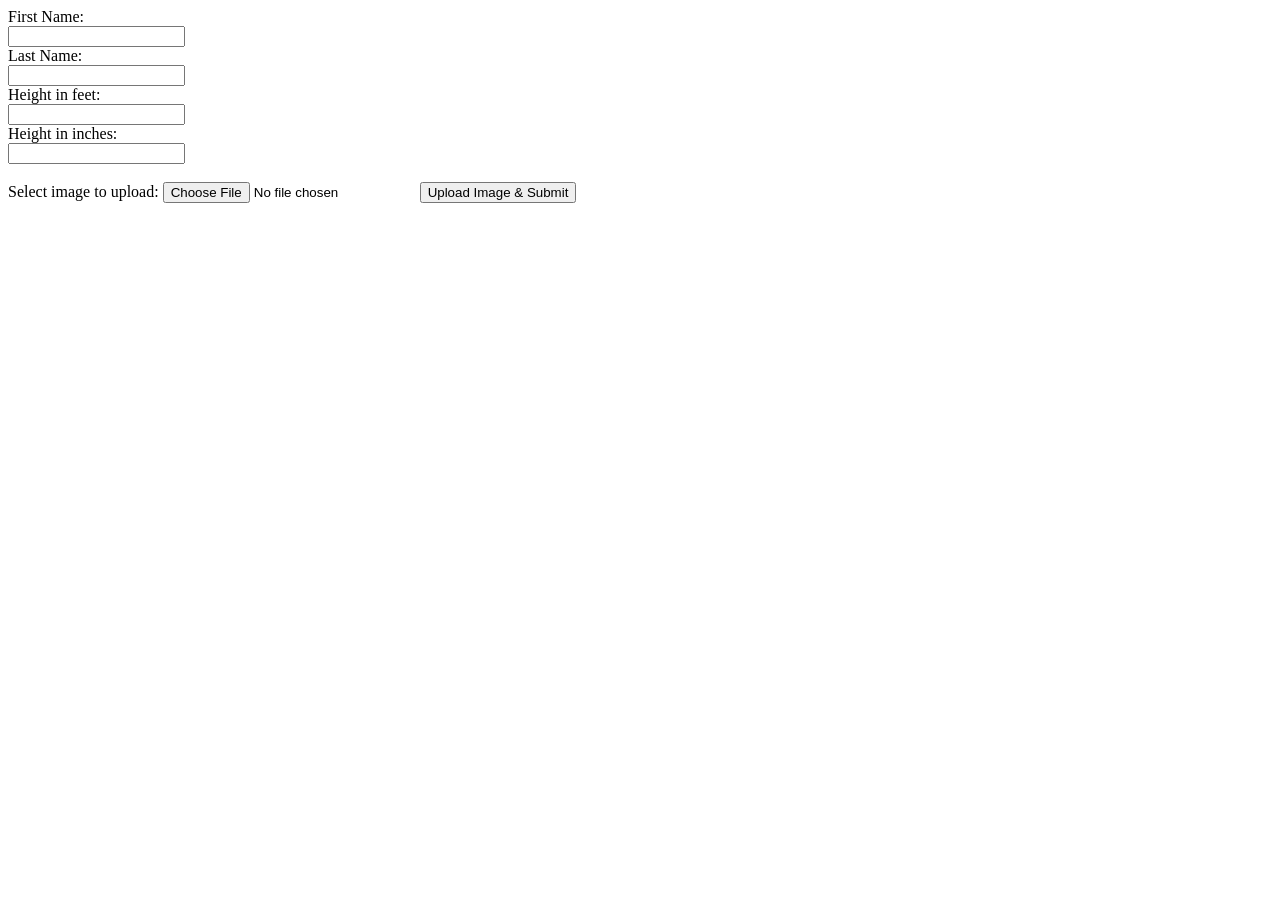
<file: Lab2 - PartC/index.html>
<!DOCTYPE html>
<html>
<head lang="en">
    <meta charset="UTF-8">
    <title></title>
</head>
<body>
    <form action="formhandler.php" method="post" enctype="multipart/form-data">
        First Name: <br/>
        <input type="text" name="firstname"> <br/>
        Last Name: <br/>
        <input type="text" name="lastname"> <br/>
        Height in feet: <br/>
        <input type="number" name="feet"/> <br/>
        Height in inches: <br/>
        <input type="number" name="inches"/><br/>
        <br/>
        Select image to upload:
        <input type="file" name="fileToUpload" id="fileToUpload">
        <input type="submit" value="Upload Image & Submit" name="submit">
    </form>
</body>
</html>
</file>
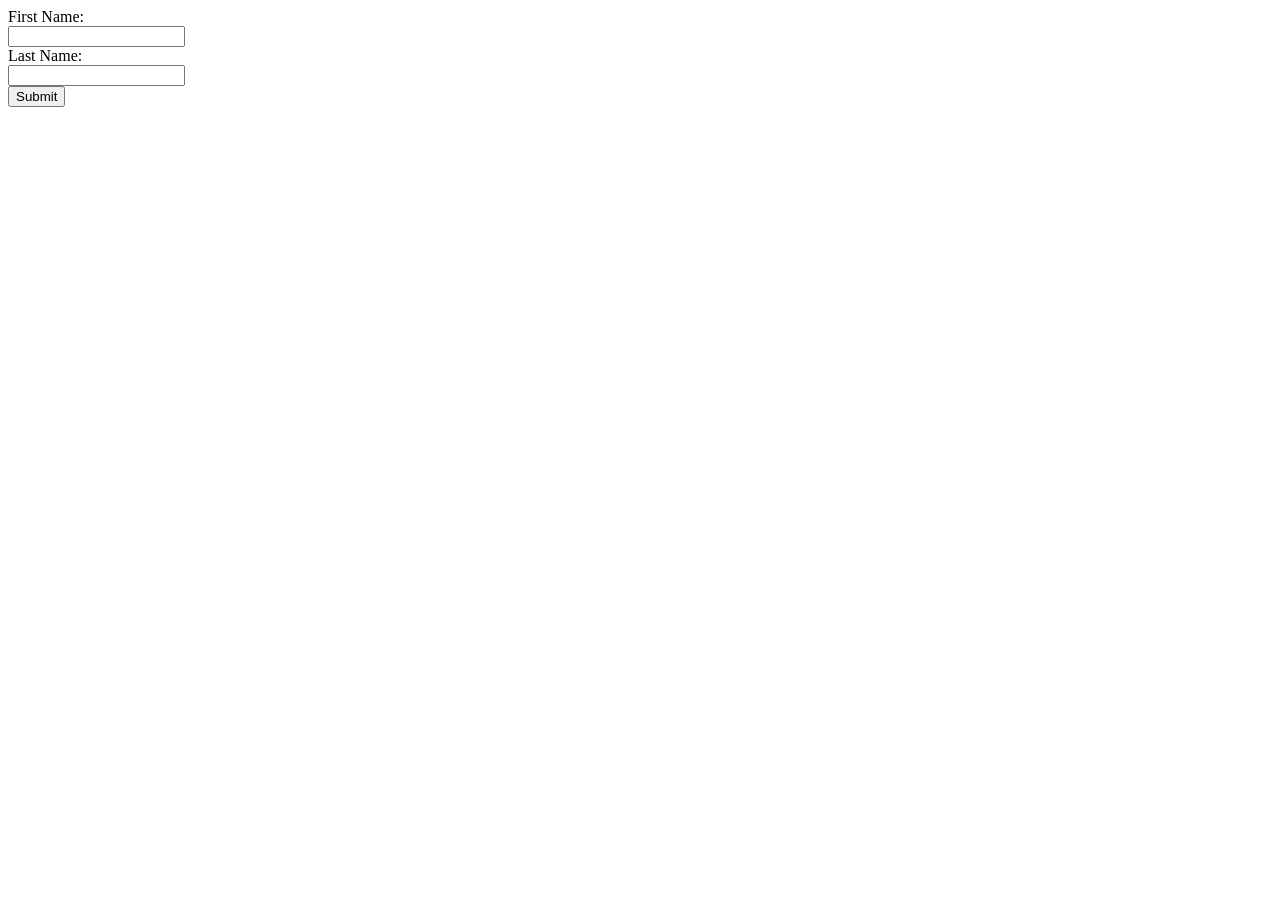
<file: Lab3 Part B/index.html>
<!DOCTYPE html>
<html>
<head lang="en">
    <meta charset="UTF-8">
    <title></title>
</head>
<body>
<form action="code.php" method="post" enctype="multipart/form-data">
    First Name: <br/>
    <input type="text" name="firstname"> <br/>
    Last Name: <br/>
    <input type="text" name="lastname"> <br/>
    <input type="submit" value="Submit" name="submit">
</form>
</body>
</html>
</file>
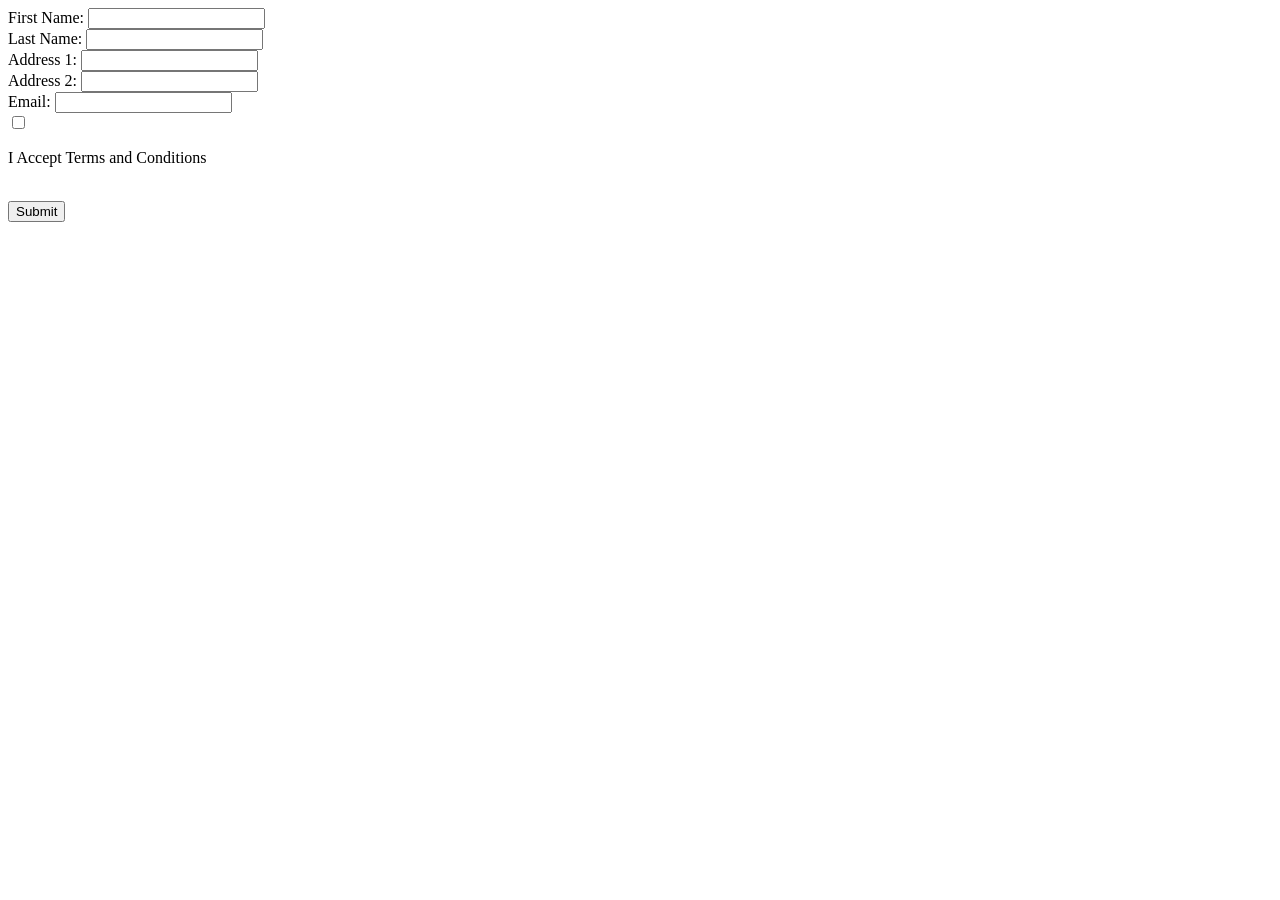
<file: Lab 3 Part C/LAB 3 Part C/index.html>
<!DOCTYPE html>
<html>
<head lang="en">
    <meta charset="UTF-8">
    <title></title>
    <script language="javascript" type="text/javascript" src="scripts.js"></script>
    <style>

    </style>
</head>
<body>
    <form id="myForm" name="myForm" method="post">
        <label>First Name:
        <input type="text" name="fname" id="fname" onfocus="makeYellow('fname')" onblur="clearYellow('fname')"> </label><br/>
        <label>Last Name:
        <input type="text" name="lname" id="lname" onfocus="makeYellow('lname')" onblur="clearYellow('lname')"></label> <br/>
        <label>Address 1:
        <input type="text" name="a1" id="a1" onfocus="makeYellow('a1')" onblur="clearYellow('a1')"></label> <br/>
        <label>Address 2:
        <input type="text" name="a2" id="a2" onfocus="makeYellow('a2')" onblur="clearYellow('a2')"></label> <br/>
        <label>Email:
        <input type="text" name="email" id="email" onfocus="makeYellow('email')" onblur="clearYellow('email')"></label> <br/>
        <input type="checkbox" name="check" id="check"/> <p>I Accept Terms and Conditions</p> <span id="span" style="color: red;display: none">Must accept terms and conditions</span> <br/>
        <input type="submit" value="Submit" name="submit" onclick="validateForm()">
    </form>
</body>
<footer></footer>
</html>
</file>
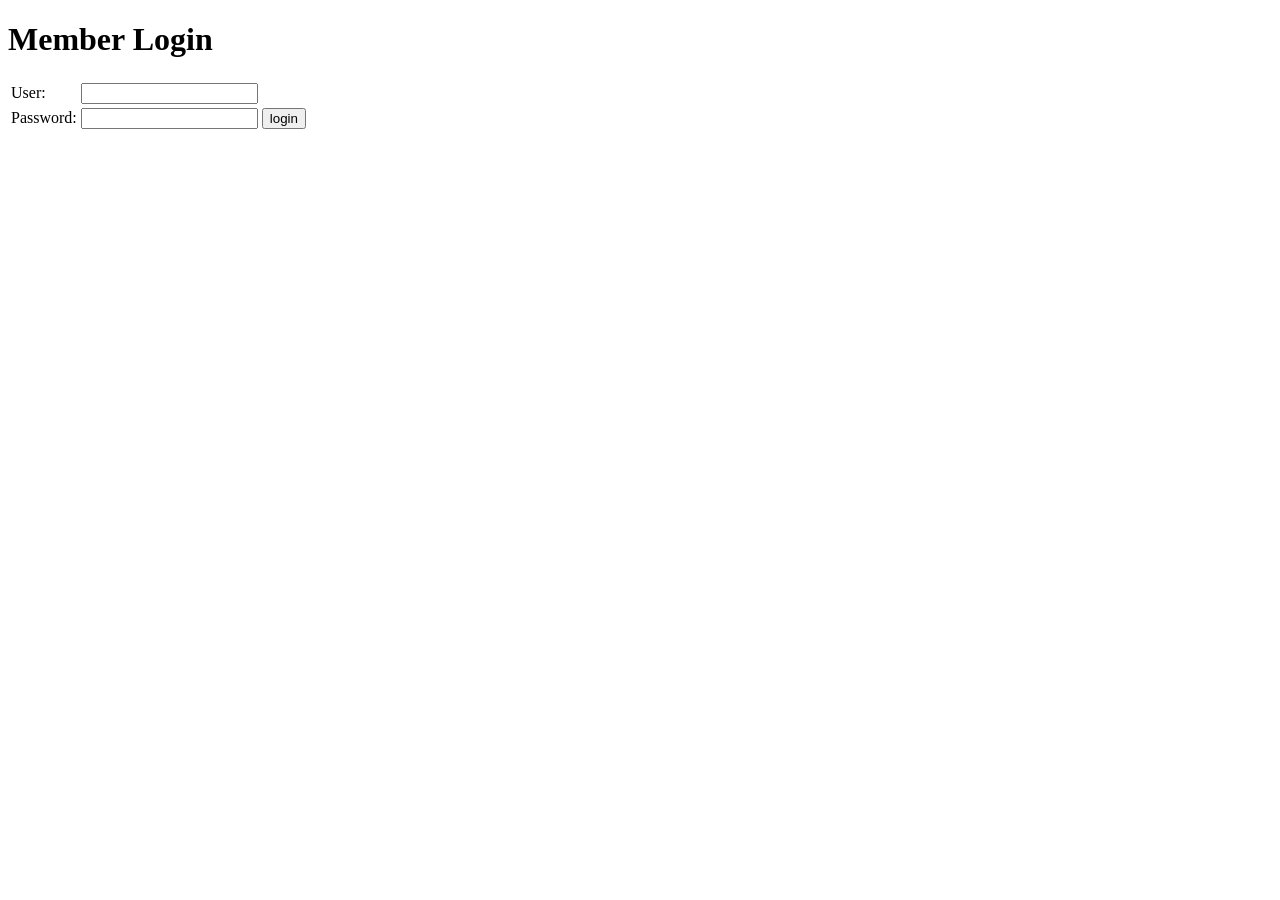
<file: Assignment 1/login.html>
<!DOCTYPE html>
<html>
    <head lang="en">
        <meta charset="UTF-8">
        <title></title>
    </head>
    <body>
        <h1>Member Login</h1>

        <form name="loginForm" method="post" action="checkLogin.php">
            <table>
                <tr>
                    <td>
                        <label for="loginUser">User:</label>
                    </td>
                    <td>
                        <input type="text" name="loginUser" id="loginUser"/>
                    </td>
                </tr>
                <tr>
                    <td>
                        <label for="loginPwd">Password:</label>
                    </td>
                    <td>
                        <input type="password" name="loginPwd" id="loginPwd"/>
                    </td>
                    <td>
                        <button type="submit" name="login">login</button>
                    </td>
                </tr>
            </table>
        </form>

    </body>
</html>
</file>
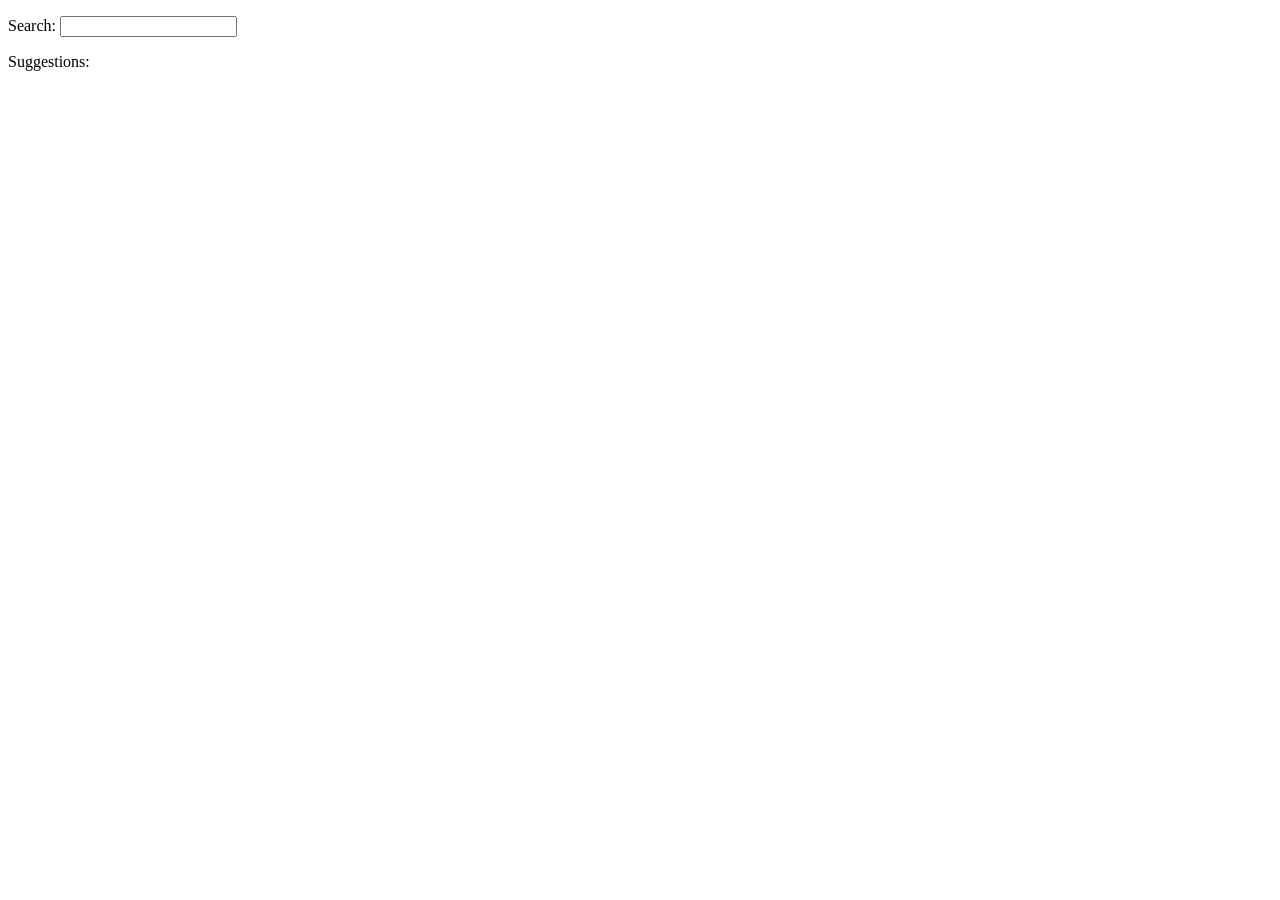
<file: Lab 6/newEmployeeLookup.html>
<!DOCTYPE html>
<html>
<head>
    <title></title>
    <meta http-equiv="Content-Type" content="text/html; charset=UTF-8">
    <script type="text/javascript" src="ajax.js"></script>
    <script type="text/javascript" src="ajaxEmployeeLookup.js"></script>
</head>
<body>
<form action="" name="searchForm">
    <p>Search:
        <input type="text" name="searchExpr" onkeyup="showMatches(this.value);"/>
    </p>
    <p>Suggestions:<br/>
        <span id="TxtHint"></span>
    </p>
</form>
</body>
</html>
</file>
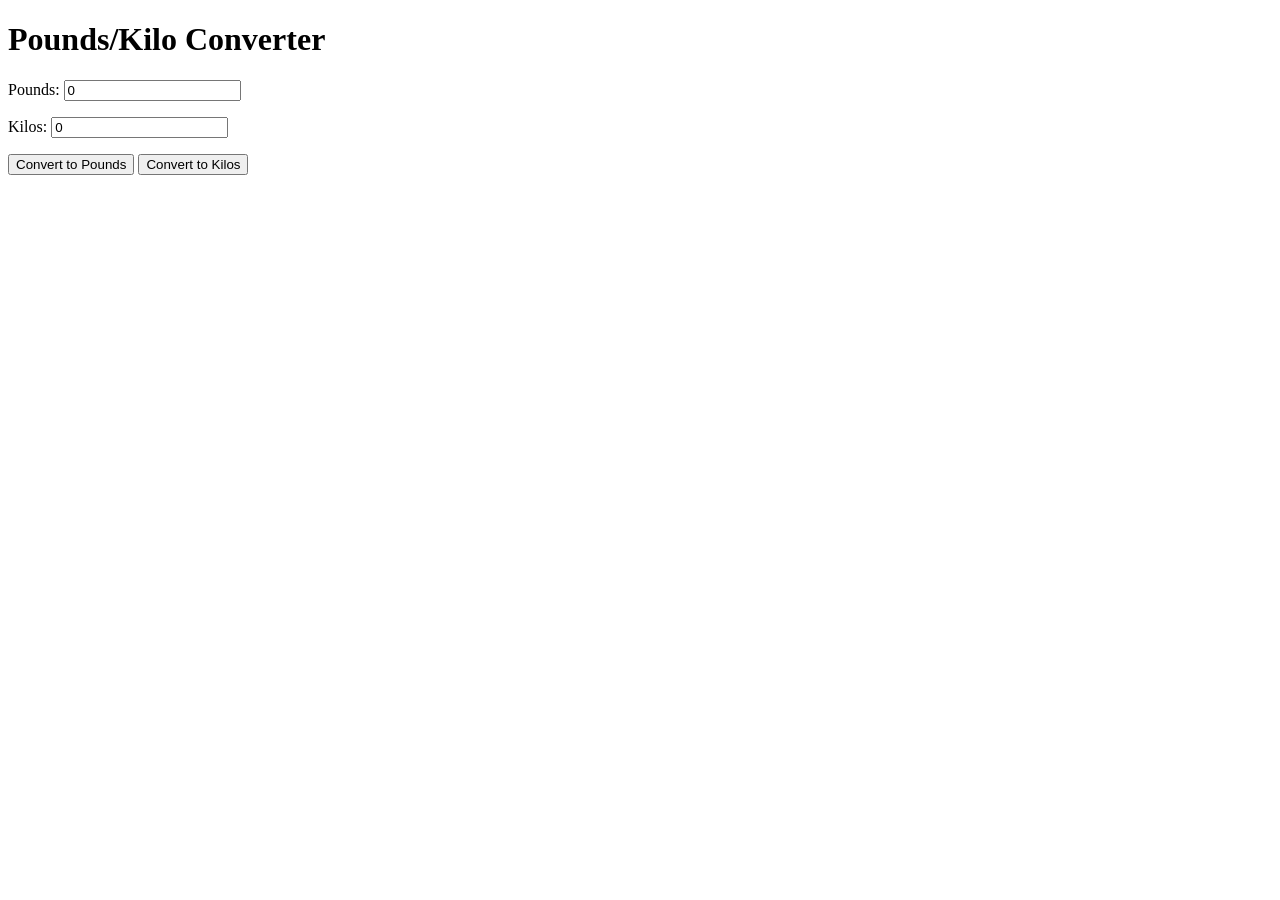
<file: Lab1/KiloPoundForm.html>
<!DOCTYPE html PUBLIC "-//W3C//DTD HTML 4.01 Transitional//EN" "http://www.w3.org/TR/html4/loose.dtd">
<html>
<head>
<meta http-equiv="Content-Type" content="text/html; charset=ISO-8859-1">
<title>Insert title here</title>
</head>
<body>
	<h1>Pounds/Kilo Converter</h1>
    <form action="KiloPoundConverter.php"  method="post" name="kilopoundconverter">
        <p>Pounds:
            <input name="pounds" type="text" value="0">
        </p>
        <p>Kilos:
            <input name="kilos" type="text" value="0">
        </p>
        <p>
            <input name="ConverttoPounds" type="submit" value="Convert to Pounds">
            <input name="ConverttoKilos" type="submit" value="Convert to Kilos">
        </p>
    </form>  
</body>
</html>
</file>
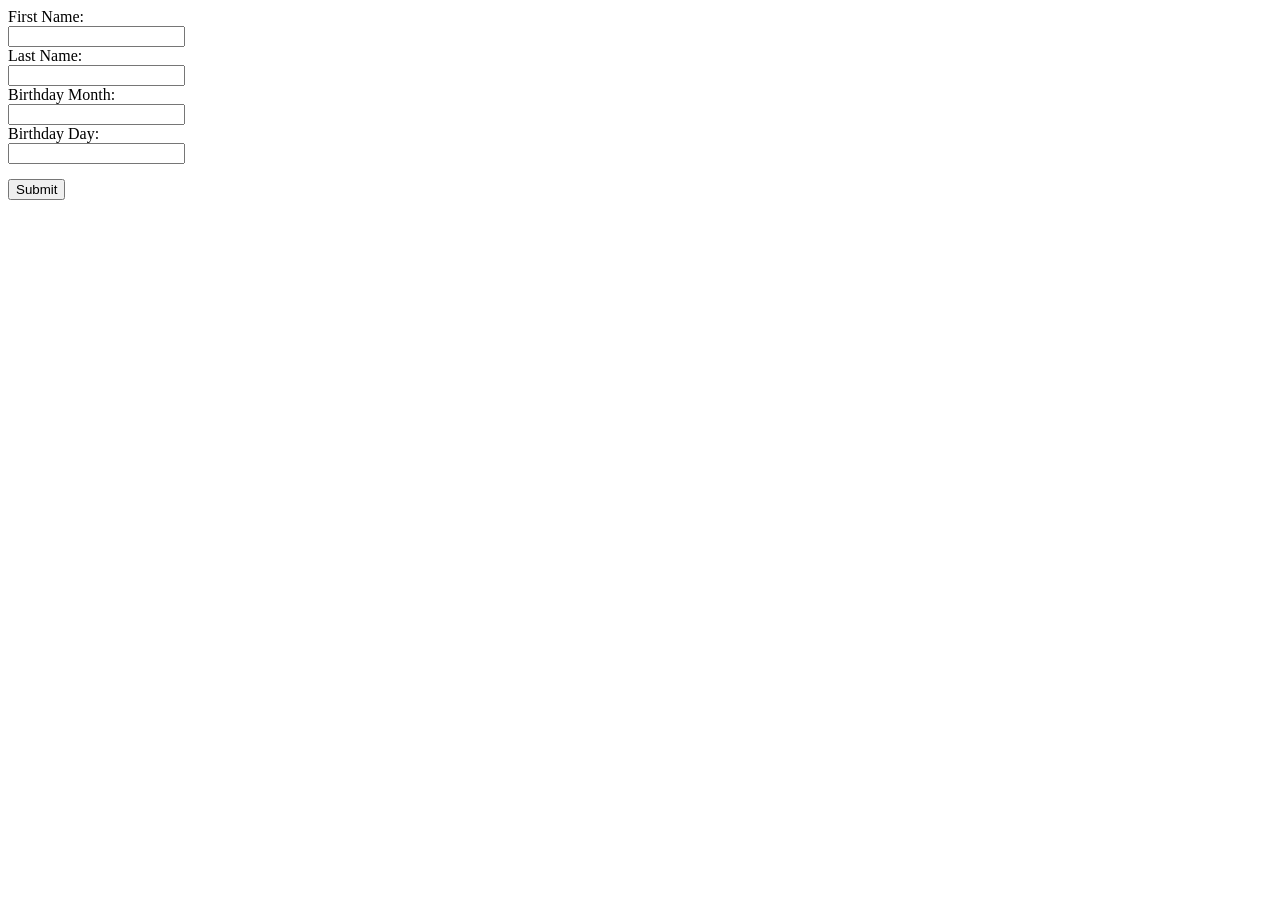
<file: Lab2 - PartC/get.html>
<!DOCTYPE html>
<html>
<head lang="en">
    <meta charset="UTF-8">
    <title></title>
</head>
<body>
<form action="getHandler.php" method="get">
    First Name: <br/>
    <input type="text" name="firstname"> <br/>
    Last Name: <br/>
    <input type="text" name="lastname"> <br/>
    Birthday Month: <br/>
    <input type="number" name="month"/> <br/>
    Birthday Day: <br/>
    <input type="number" name="day"/><br/>
    <input type="submit" style="margin-top: 15px">
</form>
</body>
</html>
</file>
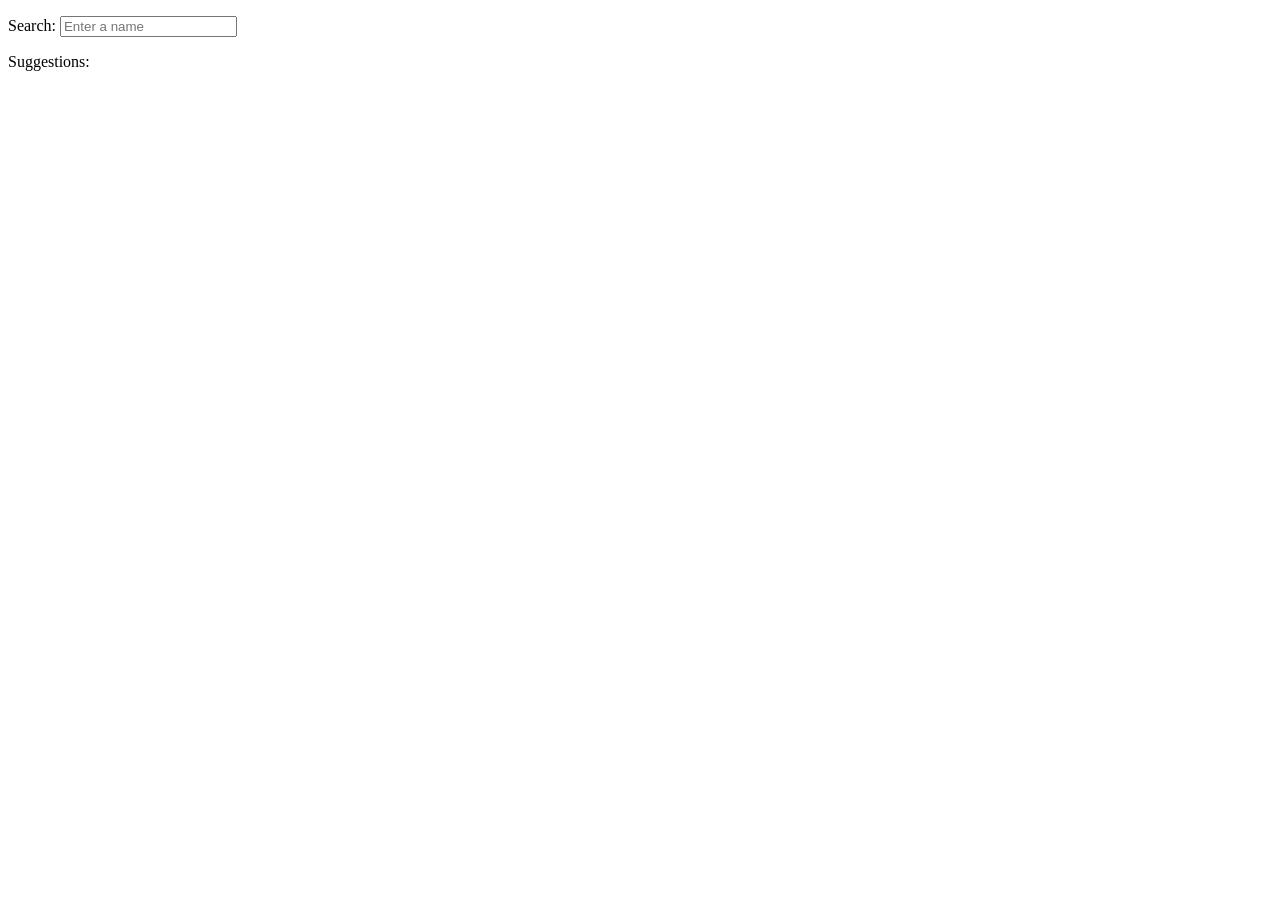
<file: Lab 6/Part B/newEmployeeLookup.html>
<!DOCTYPE html>
<html>
<head>
    <title></title>
    <meta http-equiv="Content-Type" content="text/html; charset=UTF-8">
    <!-- link jQuery on Google Hosted Libraries CDN -->
    <script src="//ajax.googleapis.com/ajax/libs/jquery/1.11.1/jquery.min.js"></script>
    <!-- link jQuery locally -->
    <!--<script type="text/javascript" src="jquery-1.11.1.js"></script>-->
    <script type="text/javascript" src="myCode.js"></script>
</head>
<body>
<form action="" name="searchForm">
    <p title="search">Search:
        <input type="search" name="searchExpr" id="searchExpr" placeholder="Enter a name" title="Enter a name"/>
    </p>
    <p>Suggestions:<br/>
        <span id="TxtHint"></span>
    </p>
</form>
<script type="text/javascript">
    $(document).ready(function() {
        // Tooltip only Text
        $('.masterTooltip').hover(function(){
            // Hover over code
            var title = $(this).attr('title');
            $(this).data('tipText', title).removeAttr('title');
            $('<p class="tooltip"></p>')
                    .text(title)
                    .appendTo('body')
                    .fadeIn('slow');
        }, function() {
            // Hover out code
            $(this).attr('title', $(this).data('tipText'));
            $('.tooltip').remove();
        }).mousemove(function(e) {
            var mousex = e.pageX + 20; //Get X coordinates
            var mousey = e.pageY + 10; //Get Y coordinates
            $('.tooltip')
                    .css({ top: mousey, left: mousex })
        });
    });
</script>
</body>
</html>
</file>
